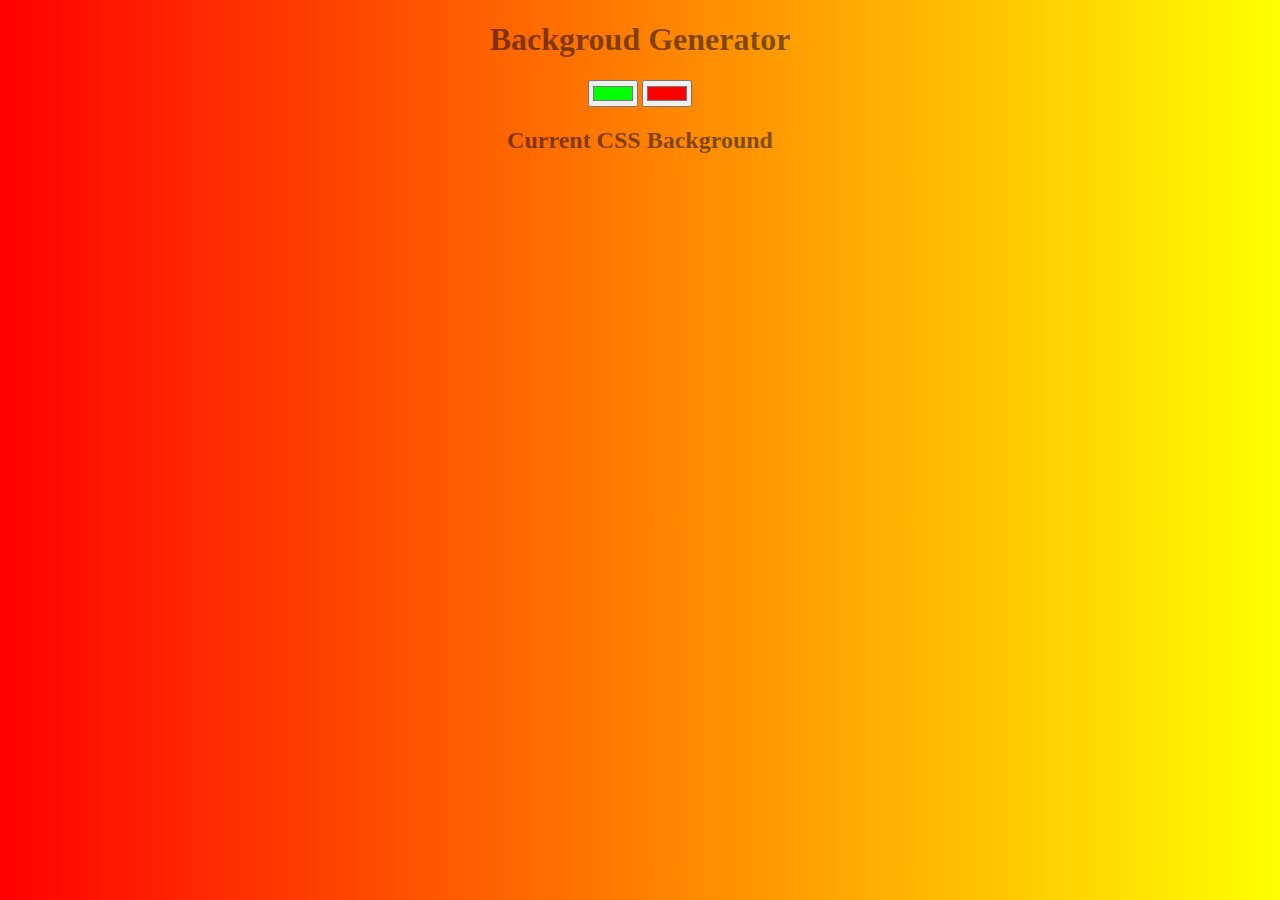
<file: index.html>
<!DOCTYPE html>
<html lang="en">

<head>
    <meta charset="UTF-8">
    <meta name="viewport" content="width=device-width, initial-scale=1.0">

    <link rel="stylesheet" type="text/css" href="css/style.css">

    <title>Gradient Backgroud</title>
</head>

<body id="gradient">
    <h1>Backgroud Generator</h1>

    <input class="color1" type="color" name="color1" value="#00ff00">
    <input class="color2" type="color" name="color2" value="#ff0000">

    <h2>Current CSS Background</h2>

    <h3></h3>

    <script type="text/javascript" src="app.js"></script>
</body>

</html>
</file>
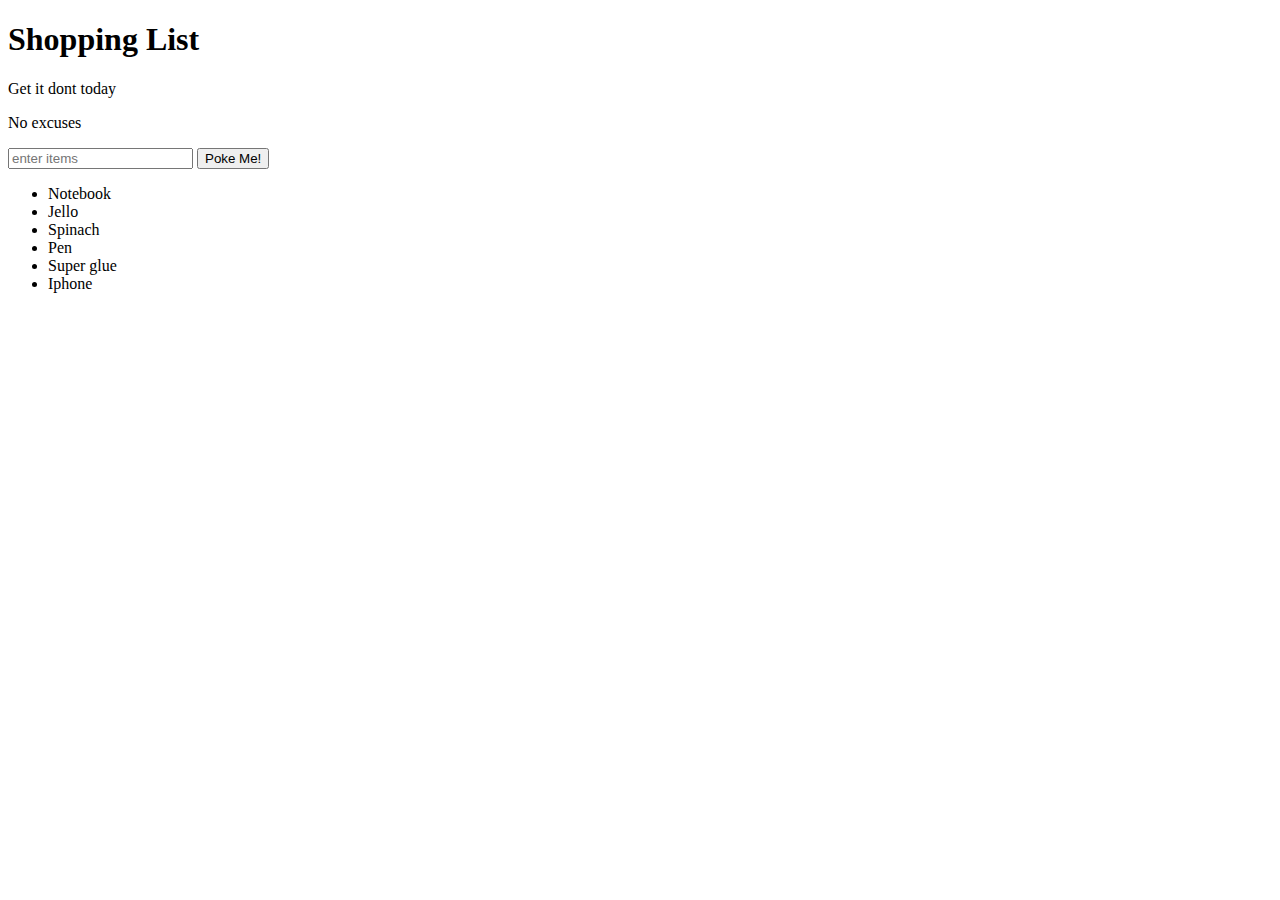
<file: indexbg.html>
<!DOCTYPE html>
<html lang="en">

<head>
    <meta charset="UTF-8">
    <meta name="viewport" content="width=device-width, initial-scale=1.0">

    <title>JS & DOM</title>
</head>

<body>
    <h1>Shopping List</h1>

    <p id="first">Get it dont today</p>

    <p class="second">No excuses</p>

    <input id="userInput" type="text" placeholder="enter items">

    <button id="enter">Poke Me!</button>

    <ul>
        <li random="23">Notebook</li>
        <li>Jello</li>
        <li>Spinach</li>
        <li>Pen</li>
        <li>Super glue</li>
        <li>Iphone</li>
    </ul>

    <script type="text/javascript" src="script.js"></script>
</body>

</html>
</file>
<file: css/style.css>
body {
    color: rgba(0,0,0,.5);
    text-align-last: center;
    background: linear-gradient(to right, red, yellow);
}
</file>
